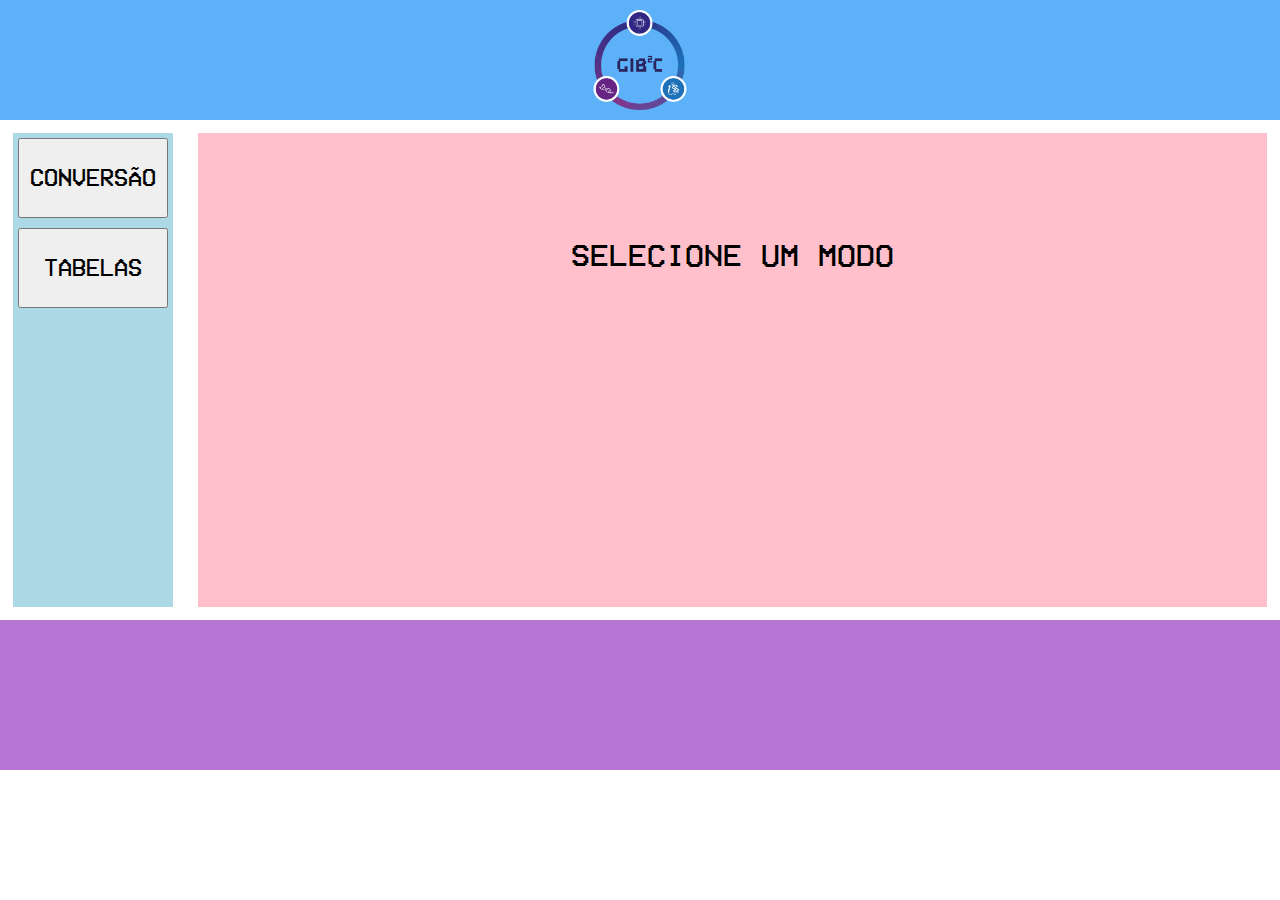
<file: index.html>
<!DOCTYPE html>
<html lang="en">

<head>
    <meta charset="UTF-8">
    <meta name="viewport" content="width=device-width, initial-scale=1.0">
    <link rel="stylesheet" href="reset.css">
    <link rel="stylesheet" href="style.css">
    <link rel="icon" href="favicon.ico">
    <script src="script.js"></script>
    <title>BioSite</title>
</head>



<body>

    <header>
        <img class="logo" src="GIB2C.png">
    </header>


    <div class="main-content">


        <div class="sidebar">
            <button class="sidebar-button" onclick="DNAMode()">CONVERSÃO</button>
            <button class="sidebar-button" onclick="TABLEMode()">TABELAS</button>
        </div>


        <div class="display">


            <DEFAULT id="DEFAULT">
                <p class="default-text">SELECIONE UM MODO</p>
            </DEFAULT>



            <DNARNA id="DNARNA" hidden="true">
                <div class="converter">
                    <div class="conversion-buttons">
                        <button class="converter-button" onclick="convertToRNA()">DNA &rightarrow; RNA</button>
                        <button class="converter-button" onclick="convertToDNA()">RNA &rightarrow; DNA</button>
                        <button class="converter-button" onclick="convertToPROT()">RNA &rightarrow; PROTEÍNAS</button>
                    </div>
                    <div class="conversion-results">
                        <input class="text-input" id="converter-input">
                        <p id="converter-output">Nada ainda!</p>
                        <div id="drawing"></div>
                    </div>
                </div>
            </DNARNA>



            <TABLES id="TABLE" hidden="true">


                <div class="table-set">
                    <img class="table" src="tabelaCodons.png">
                    
                </div>

            </TABLES>


        </div>


    </div>


    <footer>

    </footer>

</body>



</html>
</file>
<file: style.css>
@font-face {
    font-family: Pixel;
    src: url(pixel.ttf);
}

html {
    font-family: Pixel;
}

button {
    font-family: Pixel;
}



/*----------------------------------------------*/
/* HEADER */
/*----------------------------------------------*/

header {
    position: sticky;
    background-color: #5db1f8;
    display: flex;
    justify-content: space-around;
}

.logo {
    width: 100px;
    padding: 10px;
}



/*----------------------------------------------*/
/* CONTENT */
/*----------------------------------------------*/

.main-content {
    display: flex;
    height: 500px;
}

.sidebar {
    display: flex;
    flex-direction: column;
    margin: 1%;
    background-color: lightblue;
}

.sidebar-button {
    height: 80px;
    width: 150px;
    margin: 5px;
    font-size: 24px;
}

.display {
    margin: 1%;
    width: 100%;
    background-color: pink;
    padding-bottom: 100px;
}



/*----------------------------------------------*/
/*----------------------------------------------*/
/*----------------------------------------------*/
/* DISPLAYS */
/*----------------------------------------------*/
/*----------------------------------------------*/
/*----------------------------------------------*/

.default-text {
    display: flex;
    justify-content: center;
    text-align: center;
    width: 100%;
    font-size: 32px;
    margin-top: 10%;
}



/* DNARNA */
/*----------------------------------------------*/

.converter {
    display: flex;
}

.conversion-buttons {
    display: flex;
    flex-direction: column;
    width: 20%;
}

.converter-button {
    margin: 10%;
    font-size: 24px;
    height: 80px;
    width: 150px;
}

.conversion-results {
    text-align: center;
    width: 100%;
    font-size: 32px;
}

.text-input {
    font-family: Pixel;
    font-size: 40px;
    height: 80px;
    width: 50%;
    margin: 5%;
}

.drawing {
    text-align: center;
}

.ball {
    border: 3px solid black;
    border-radius: 32px;
    display: flex;
    justify-content: center;
    align-items: center;
    height: 32px;
    width: 32px;
    flex: 0 0 auto;
}

.ball-line {
    display: flex;
    flex-flow: row;
    justify-content: space-between;
    align-items: center;
    padding-bottom: 5px;
}

.connector {
    background-color: white;
    height: 10px;
    width: 100%;
}



/* TABLE */
/*----------------------------------------------*/



.table-set {
    display: flex;
    justify-content: center;
    align-items: center;
    flex-direction: column;
}


.table {
    width: 98%;
    image-rendering: pixelated;
}



/*----------------------------------------------*/
/* FOOTER */
/*----------------------------------------------*/

footer {
    background-color: #b674d3;
    height: 150px;
}
</file>
